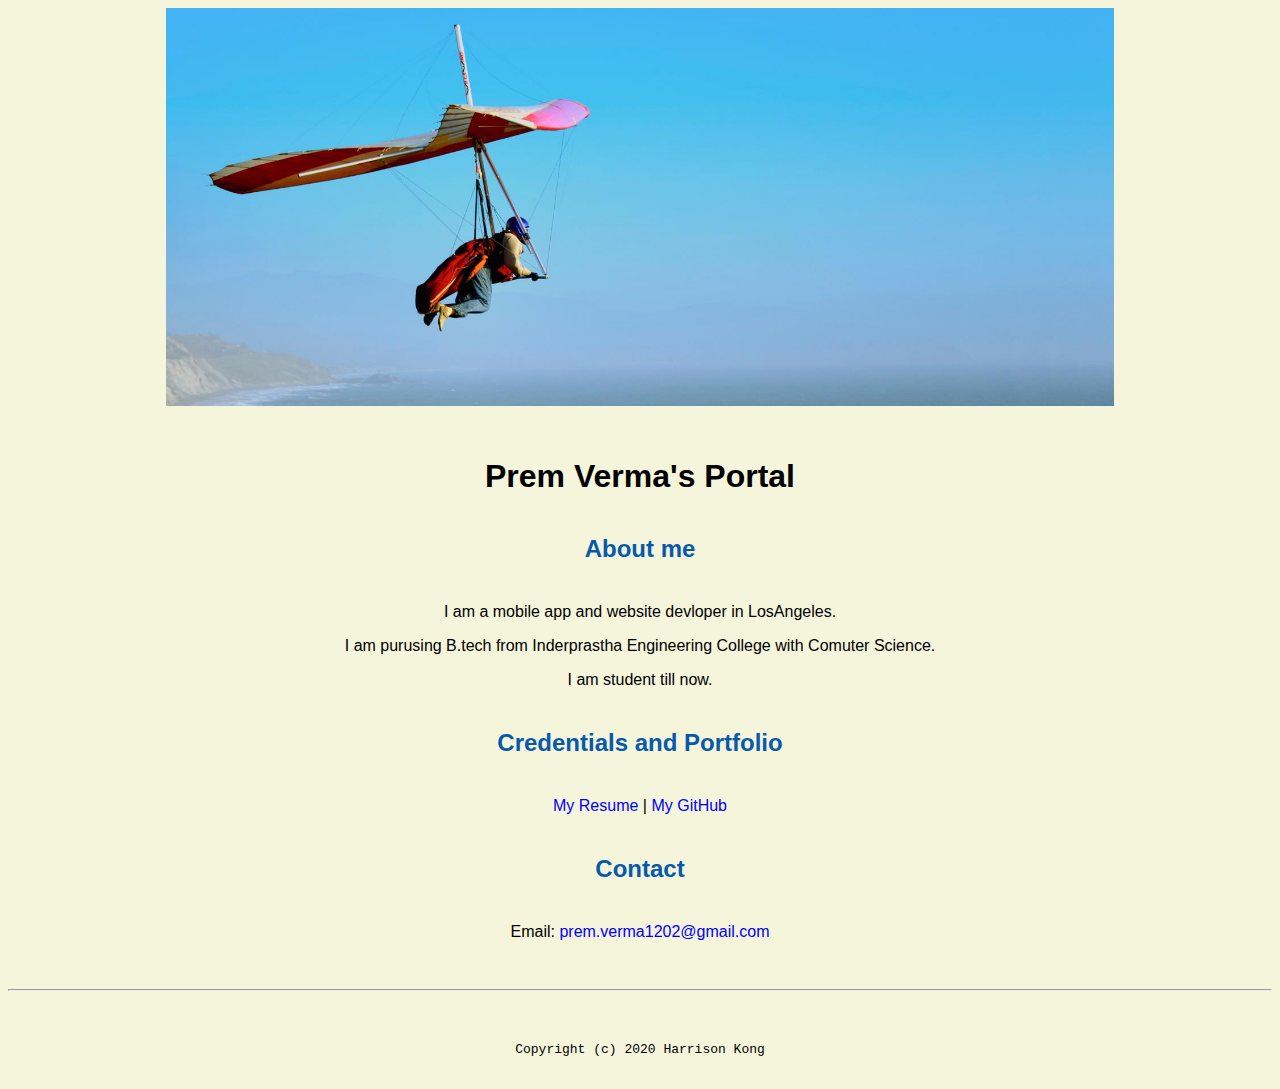
<file: index.html>
<!doctype html>

<!-- this is a comment for human! -->

<html lang="en">

  <header>
     <title>Prem Verma's Portal</title>
     <link rel="stylesheet" href="css/master.css">
     <link rel="FaviconIcon" href="favicon.ico" type="imgae/x-icon">
     <link rel="shortcut" href="favicon.ico" type="image/x-icon">
     <meta name="viewport" content="width=device-width, inital-scale=1, shirnk-to-fit=no">
     <meta name="name" content="Prem Verma's Poratal">
     <meta name="robots" content="noindex,nofollow">
  </header>

  <body>
      <img src="images/banner.jpg" width="75%" alt="banner">
      <h1>Prem Verma's Portal</h1>
      <h2>About me</h2>
      <p>I am a mobile app and website devloper in LosAngeles.</p>
      <p>I am purusing B.tech from Inderprastha Engineering College with Comuter Science.</p>
      <p>I am student till now.</p>
      <h2>Credentials and Portfolio</h2>


    <p>  <a href="resume.html">My Resume</a> | <a href="https://github.com/PremVe590rma">My GitHub</a></p>
    <h2>     Contact</h2>

      <p>Email: <a href="mailto:prem.verma1202@gmail.com">prem.verma1202@gmail.com</a></p>
  </body>

  <footer>
    <hr>
    <code>Copyright  (c) 2020 Harrison Kong</code>
  </footer>
</html>
</file>
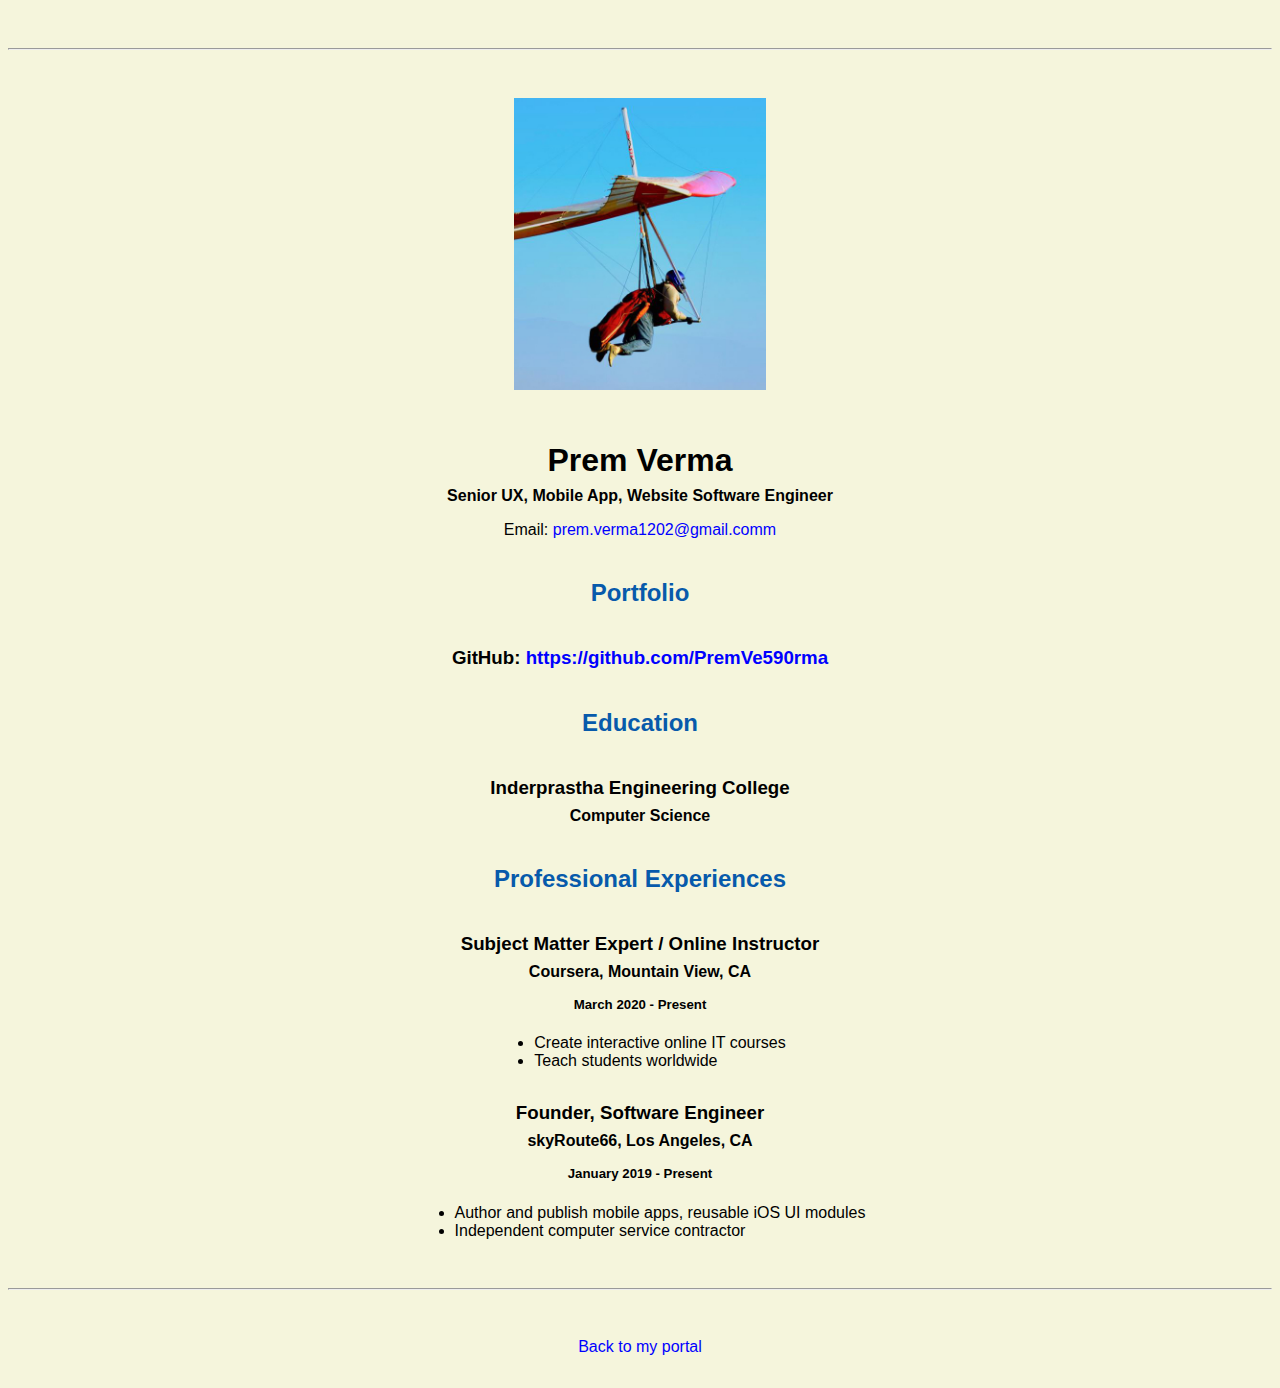
<file: resume.html>
<!doctype html>

<!-- this is a comment for human! -->

<html lang="en">

  <header>
    <title>Prem Verma's Resume</title>
    <link rel="stylesheet" href="css/master.css">
    <link rel="FaviconIcon" href="favicon.ico" type="imgae/x-icon">
    <link rel="shortcut" href="favicon.ico" type="image/x-icon">
    <meta name="viewport" content="width=device-width, inital-scale=1, shirnk-to-fit=no">
    <meta name="name" content="Prem Verma's Poratal">
    <meta name="robots" content="noindex,nofollow">
  </header>

  <body>
    <hr>

    <img src="images/headshot.jpg" alt="Harrison Kong's headshot" width="20%">

    <h1>Prem Verma</h1>
    <h4>Senior UX, Mobile App, Website Software Engineer</h4>

    <p>Email: <a href="prem.verma1202@gmail.com" target="_blank">prem.verma1202@gmail.comm</a></p>
    <!-- don't post physical address, personal phone number or other personal information on the web! -->

    <h2>Portfolio</h2>
      <h3>GitHub: <a href="https://github.com/PremVe590rma" target="_blank">https://github.com/PremVe590rma</a></h3>

    <h2>Education</h2>

    <h3>Inderprastha Engineering College</h3>
    <h4>Computer Science</h4>

    <h2>Professional Experiences</h2>

    <h3>Subject Matter Expert / Online Instructor</h3>
    <h4>Coursera, Mountain View, CA</h4>
    <h5>March 2020 - Present</h5>
      <ul>
        <li>Create interactive online IT courses</li>
        <li>Teach students worldwide</li>
      </ul>

    <h3>Founder, Software Engineer</h3>
    <h4>skyRoute66, Los Angeles, CA</h4>
    <h5>January 2019 - Present</h5>
      <ul>
        <li>Author and publish mobile apps, reusable iOS UI modules</li>
        <li>Independent computer service contractor</li>
      </ul>
  </body>

  <footer>
  <hr>
  <p><a href="index.html">Back to my portal</a><p>
  </footer>

</html>
</file>
<file: css/master.css>
/* Cascading stylesheet for the website */

/* Text inside these asterisks and slashes are comments for human */

  a {
    color:blue;/* set the text color to blue here */
    text-decoration: none; /* This means we do not want hyperlinks to be underlined */
  }

  a:hover {
    color:red;/* set the text color to red here */
    text-decoration: none; /* This means we do not want hyperlinks to be underlined */
  }

  body {
    background-color:beige; /* set the background color here */
    color:black;/* set the text color to black here */
    font-family: arial,Helvetica, sans-serif; /* set the font here */
    text-align:center;/* set the text alignment here */
   }

  footer {
    margin-top: 2rem;
    margin-bottom: 2rem;
  }

  h1 {
    margin-bottom: 0.5rem;
    margin-top: 3rem;
   }

  h2 {
    color: #075AAB; /* set the text color of to #075AAB here */
    /* set both the bottom margin and top margin to 2.5rem here */
    margin-bottom: 2.5rem;
    margin-top: 2.5rem;
   }

  h3 {
    margin-bottom: 0;
    margin-top: 2rem;
  }

  h4 {
    margin-bottom: 1rem;
    margin-top: 0.5rem;
  }

  h5 {
    margin-top: 0.5rem;
  }

  hr {
    margin-bottom: 3rem;
    margin-top: 3rem;
  }

  /* this controls how the bullet points in the resume page looks */
  ul {
    display: table;
    margin: 0 auto;
    text-align: left;
  }
</file>
